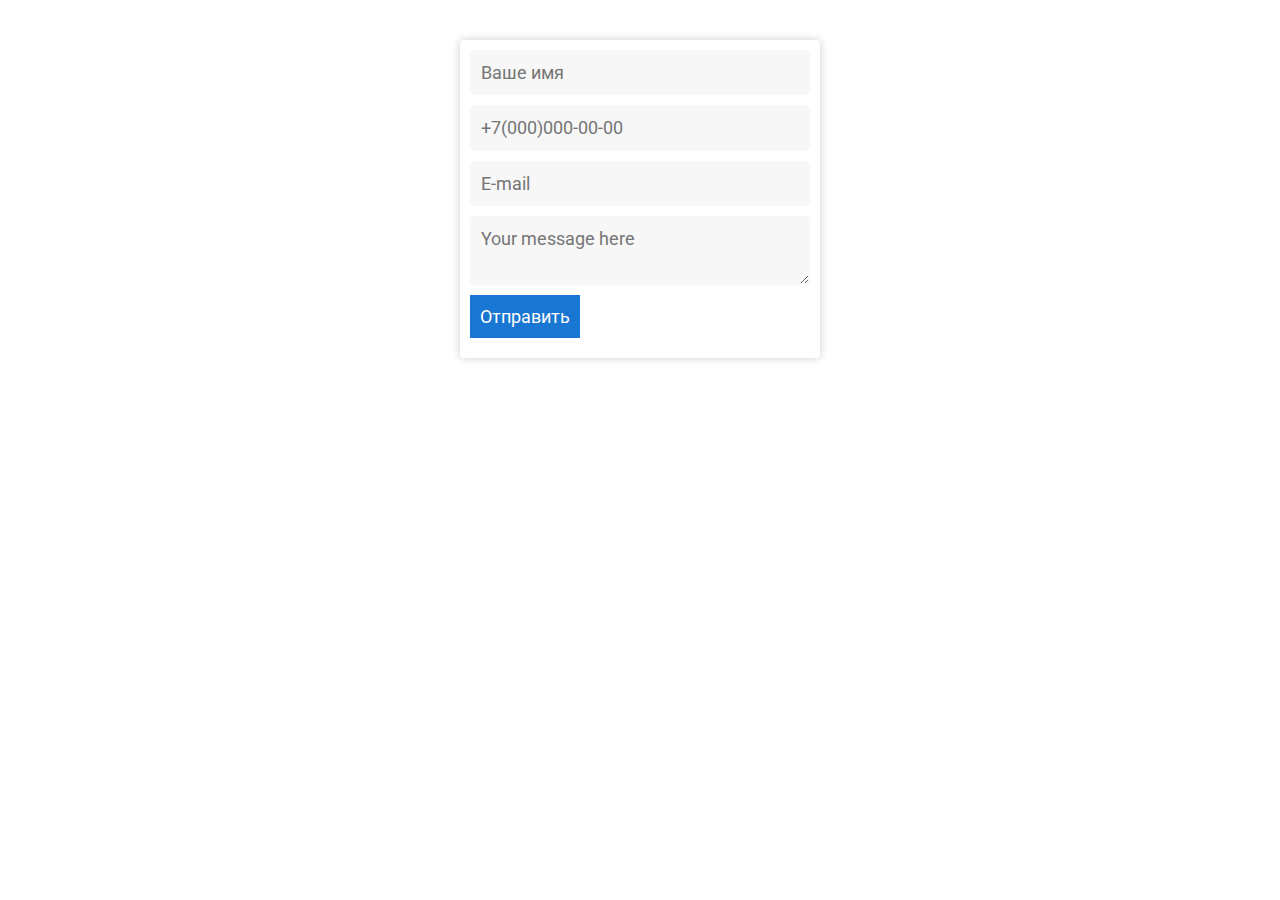
<file: regexp/form.html>
<!DOCTYPE html>
<html lang="ru">
<head>
<meta charset="UTF-8">
<meta name="viewport" content="width=device-width, initial-scale=1.0">
<title>Форма</title>
<link rel="stylesheet" href="style.css">
<script src="form.js" async></script>
</head>
<body>
    <div class="form">
        <label id="name">
            <input type="text" name="name" placeholder="Ваше имя">
            <small class="error">Введите хотябы одну букву</small>
        </label>
        <label id="phone">
            <input type="tel" name="phone" placeholder="+7(000)000-00-00">
            <small class="error">Введите Ваш номер телефона в формате +7(000)000-00-00</small>
        </label>
        <label id="email">
            <input type="email" name="email" placeholder="E-mail">
            <small class="error">Введите ваш email в формате example@site.com</small>
        </label>
        <label id="message">
            <textarea placeholder="Your message here" name="message"></textarea>
            <small class="error">Введите хотябы одну букву</small>
        </label>
        <button class="button">Отправить</button>
    </div>
</body>
</html>
</file>
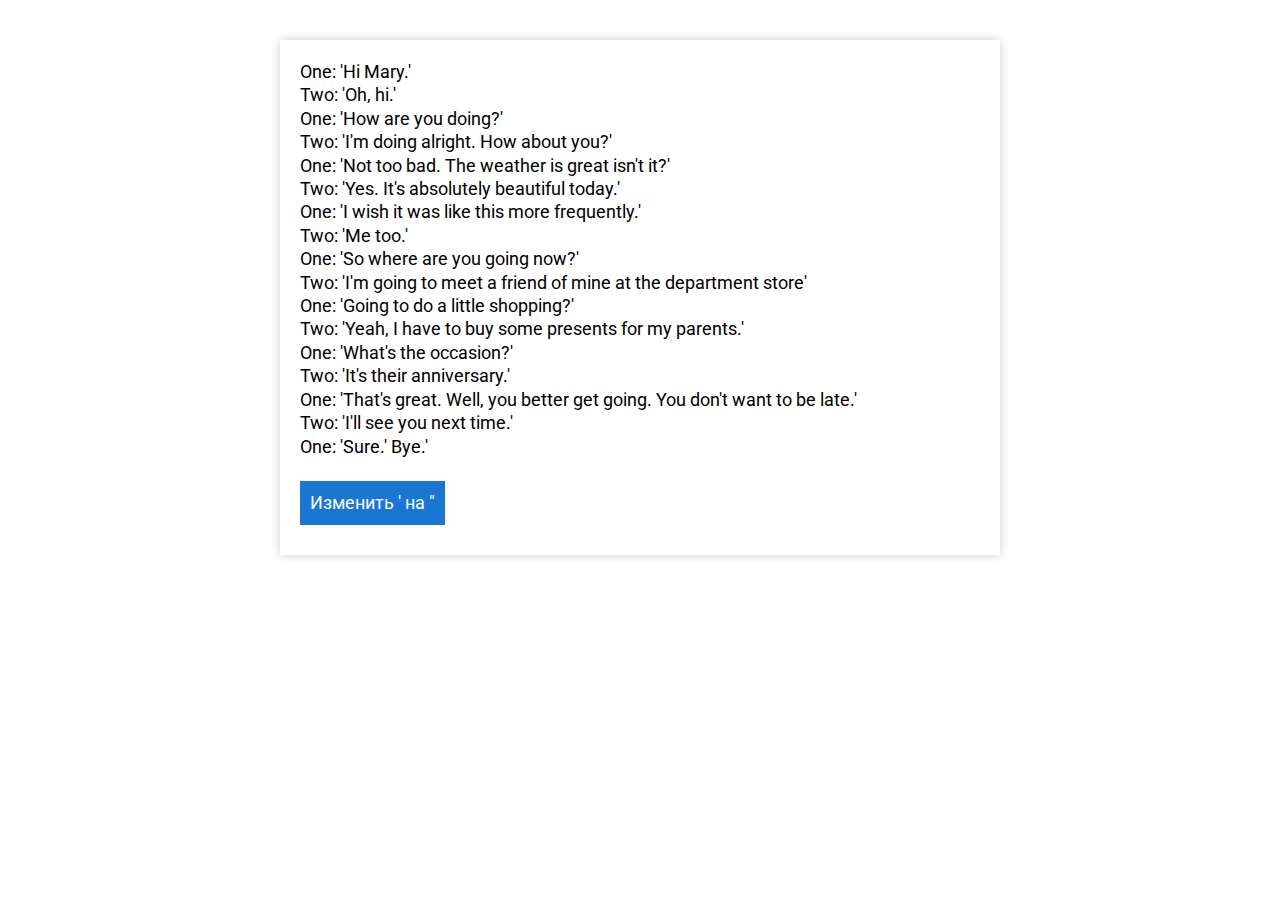
<file: regexp/regexp.html>
<!DOCTYPE html>
<html lang="en">
<head>
<meta charset="UTF-8">
<meta name="viewport" content="width=device-width, initial-scale=1.0">
<title>Regexp</title>
<link rel="stylesheet" href="style.css">
</head>
<body>
<main>
    <div class="box-next-ex">
            <div id="text-box__before-text">                
                <p>One: 'Hi Mary.'</p>
                <p>Two: 'Oh, hi.'</p>
                <p>One: 'How are you doing?'</p>
                <p>Two: 'I'm doing alright. How about you?'</p>
                <p>One: 'Not too bad. The weather is great isn't it?'</p>
                <p>Two: 'Yes. It's absolutely beautiful today.'</p>
                <p>One: 'I wish it was like this more frequently.'</p>
                <p>Two: 'Me too.'</p>
                <p>One: 'So where are you going now?'</p>
                <p>Two: 'I'm going to meet a friend of mine at the department store'</p>
                <p>One: 'Going to do a little shopping?'</p>
                <p>Two: 'Yeah, I have to buy some presents for my parents.'</p>
                <p>One: 'What's the occasion?'</p>
                <p>Two: 'It's their anniversary.'</p>
                <p>One: 'That's great. Well, you better get going. You don't want to be late.'</p>
                <p>Two: 'I'll see you next time.'</p>
                <p>One: 'Sure.' Bye.'</p>
                <br>
            </div>
            <button id="btn-change-text"> Изменить ' на " </button>
            <div id="text-box__after-text"></div>  
        </div>
</main>
<script src="regexp.js" defer></script>
</body>
</html>
</file>
<file: regexp/style.css>
@import url('https://fonts.googleapis.com/css?family=Roboto:400,700');
* {
    border: none;
    margin: 0;
    padding: 0;
    box-sizing: border-box;
    outline: none;
    font-family: 'Roboto', sans-serif;
    font-size: 18px;
    line-height: 130%;
}

.form,
form {
    display: block;
    width: 360px;
    border-radius: 4px;
    margin: 40px auto;
    padding: 10px;
    box-shadow: #cecece 0 0 10px;
}
label {
    display: block;
    width: 100%;
    margin-bottom: 10px;
}
input {
    display: block;
    width: 100%;
    border-radius: 4px;
    margin-bottom: 5px;
    padding: 10px;
    border: #f7f7f7 solid 1px;
    background: #f7f7f7;
    transition: all ease-in-out .2s;
    box-shadow: #f7f7f7 inset 0 0 100px 100px;
}
textarea {
    display: block;
    width: 100%;
    min-width: 100%;
    max-width: 100%;
    height: auto;
    border-radius: 4px;
    margin-bottom: 10px;
    padding: 10px;
    border: #f7f7f7 solid 1px;
    background: #f7f7f7;
    transition: all ease-in-out .2s;
    box-shadow: #f7f7f7 inset 0 0 100px 100px;
}
textarea.regexp {
    height: 210px;
    margin-bottom: 15px;
    border: #E0E0E0 solid 1px;
    background: #fff;
}
textarea.regexp-out {
    height: 210px;
    margin-bottom: 15px;
    border: #E0E0E0 solid 1px;
}
button {
    margin-bottom: 10px;
    padding: 10px;
    color: #fff;
    background: #1976D2;
    transition: all ease-in-out .2s;
}
button:hover {
    background: #0D47A1;
}

small.error {
    display: none;
    margin: 0 0 10px;
    color: #d32f2f;
}
.done_val input,
.done_val textarea {
    border: #388E3C solid 1px;
}
.error_val input,
.error_val textarea {
    position: relative;
    border: #d32f2f solid 1px;
}
.error_val > small.error {
    display: block;
}



main {
    display: flex;
    align-items: flex-start;
    align-content: flex-start;
    width: 720px;
    margin: 40px auto;
    padding: 20px;
    box-shadow: #cecece 0 0 10px;
}
</file>
